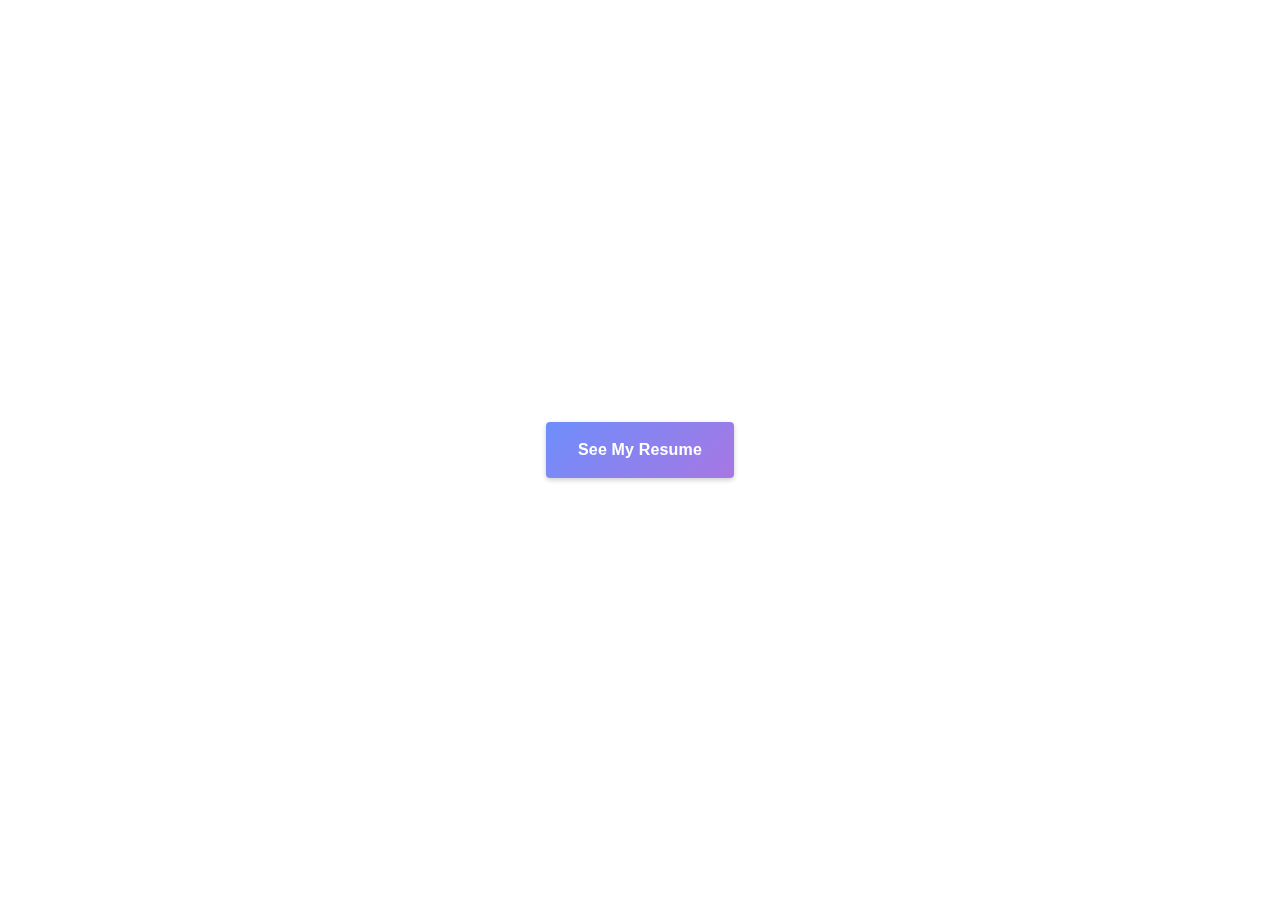
<file: index.html>
<!DOCTYPE html>
<html >
  <head>
    <meta charset="UTF-8">
    <title>Hardik Vala</title>    
    <link rel="stylesheet" href="css/normalize.css">    
    <link rel="stylesheet" href="css/style.css">
  </head>
  <body>
    <a href="./resume/" data-title="See My Resume"></a>
    <script src="js/index.js"></script>
  </body>
</html>
</file>
<file: css/style.css>
a {
  position: relative;
  display: inline-block;
  padding: 1.2em 2em;
  text-decoration: none;
  text-align: center;
  cursor: pointer;
  -webkit-user-select: none;
     -moz-user-select: none;
      -ms-user-select: none;
          user-select: none;
  color: white;
}
a::before {
  content: '';
  position: absolute;
  top: 0;
  left: 0;
  bottom: 0;
  right: 0;
  background: -webkit-linear-gradient(315deg, #6e8efb, #a777e3);
  background: linear-gradient(135deg, #6e8efb, #a777e3);
  border-radius: 4px;
  -webkit-transition: box-shadow .5s ease, -webkit-transform .2s ease;
  transition: box-shadow .5s ease, -webkit-transform .2s ease;
  transition: box-shadow .5s ease, transform .2s ease;
  transition: box-shadow .5s ease, transform .2s ease, -webkit-transform .2s ease;
  will-change: transform;
  box-shadow: 0 2px 5px rgba(0, 0, 0, 0.2);
  -webkit-transform: translateY(calc(var(--ty, 0) * 1px)) rotateX(calc(var(--rx, 0) * 1deg)) rotateY(calc(var(--ry, 0) * 1deg)) translateZ(calc(var(--tz, -12) * 1px));
          transform: translateY(calc(var(--ty, 0) * 1px)) rotateX(calc(var(--rx, 0) * 1deg)) rotateY(calc(var(--ry, 0) * 1deg)) translateZ(calc(var(--tz, -12) * 1px));
}
a:hover::before {
  box-shadow: 0 5px 15px rgba(0, 0, 0, 0.3);
}
a::after {
  position: relative;
  display: inline-block;
  content: attr(data-title);
  -webkit-transition: -webkit-transform .2s ease;
  transition: -webkit-transform .2s ease;
  transition: transform .2s ease;
  transition: transform .2s ease, -webkit-transform .2s ease;
  font-weight: bold;
  letter-spacing: .01em;
  -webkit-transform: translateY(calc(var(--ty, 0) * 1px)) rotateX(calc(var(--rx, 0) * 1deg)) rotateY(calc(var(--ry, 0) * 1deg));
          transform: translateY(calc(var(--ty, 0) * 1px)) rotateX(calc(var(--rx, 0) * 1deg)) rotateY(calc(var(--ry, 0) * 1deg));
}

body {
  display: -webkit-box;
  display: -webkit-flex;
  display: -ms-flexbox;
  display: flex;
  -webkit-box-align: center;
  -webkit-align-items: center;
      -ms-flex-align: center;
          align-items: center;
  -webkit-box-pack: center;
  -webkit-justify-content: center;
      -ms-flex-pack: center;
          justify-content: center;
  height: 100vh;
  -webkit-transform-style: preserve-3d;
          transform-style: preserve-3d;
  -webkit-transform: perspective(800px);
          transform: perspective(800px);
}
</file>
